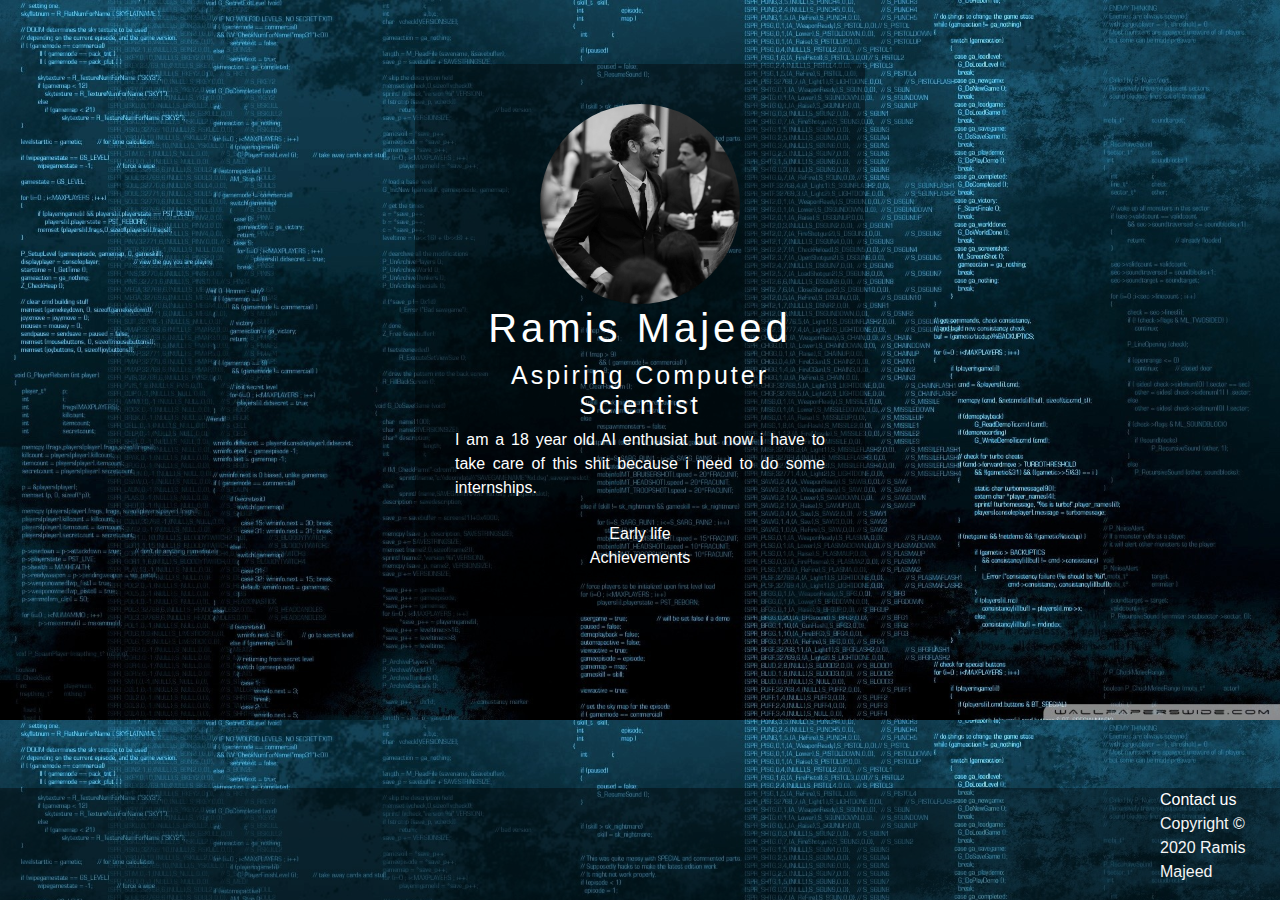
<file: index.html>
<!DOCTYPE html>
<html>
    <head>
    <link rel="stylesheet" href="style.css">
    
        <title>My Webpage</title>
        <meta charset="utf-8">
        <meta name="viewport" content="width=device-width, initial-scale=1, shrink-to-fit=no">
        <link rel="stylesheet" href="https://maxcdn.bootstrapcdn.com/bootstrap/4.0.0/css/bootstrap.min.css" >
        <link rel="stylesheet" href="https://use.fontawesome.com/releases/v5.6.1/css/all.css">
    </head>
    
    <body>
        
       <div class="box">
           <img src="ramis.jpg" alt="" class="box-img">
           <h1>Ramis Majeed</h1>
           <h5>Aspiring Computer Scientist</h5>
           <p>I am a 18 year old AI enthusiat but now i have to take care of this shit because i need to do some internships.</p>
           <ul>
            <li><a href="earlylife.html"> Early life</a></li>
            <li><a href="achievements.html">Achievements</a></li>
        </ul>
       </div>
            <div class="footer">
                <p><a href="contactus.html">Contact us </a> Copyright &copy; 2020 Ramis Majeed</p>
            </div>
    </body>
</html>
</file>
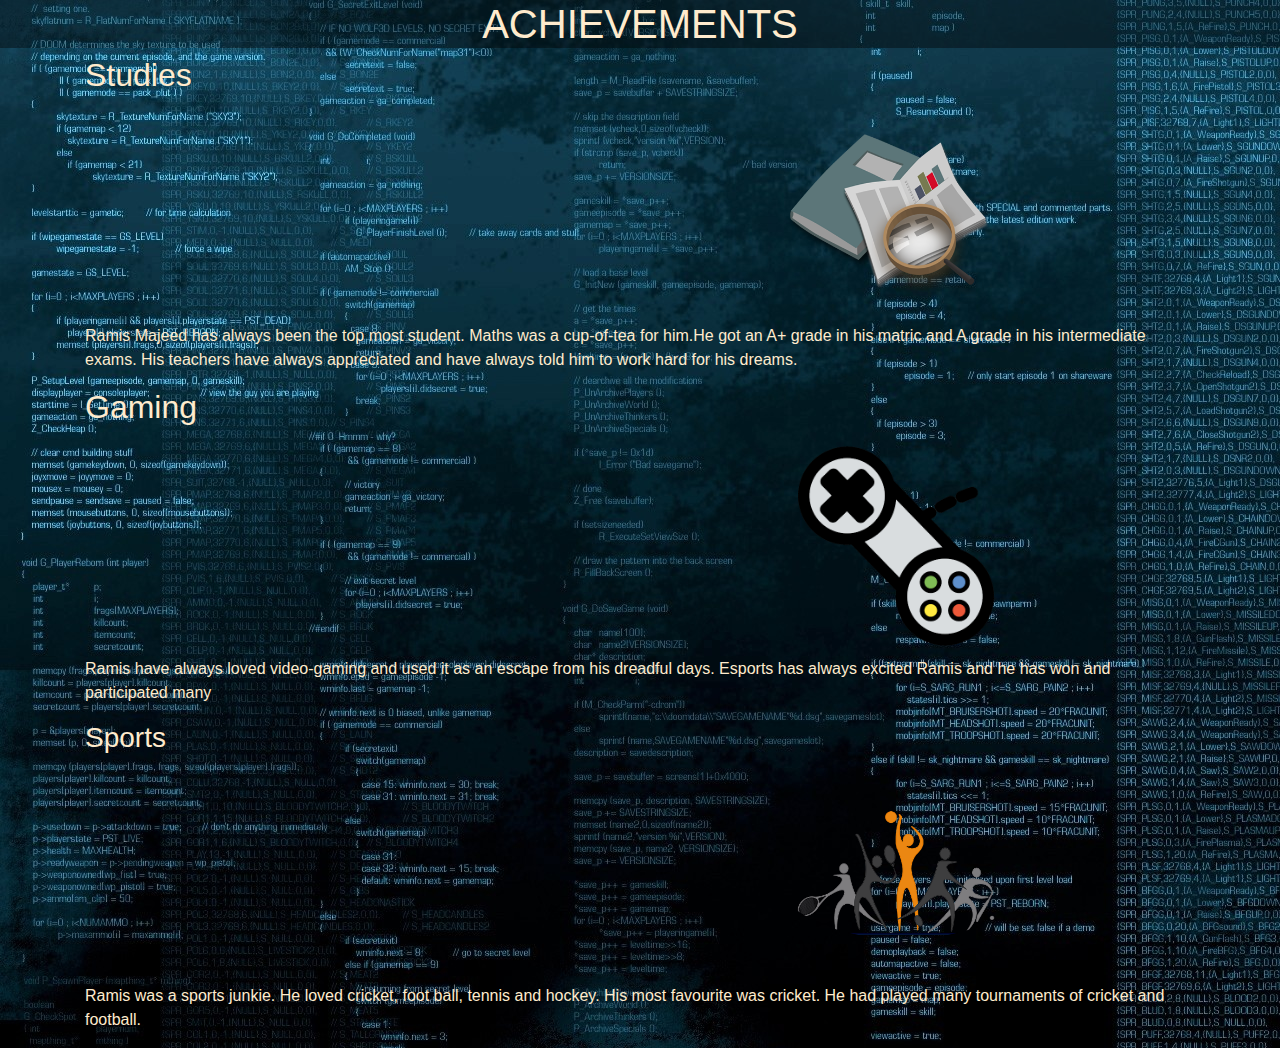
<file: achievements.html>
<!DOCTYPE html>
<html>
    <head>
    <title>My Webpage</title>

        <meta charset="utf-8">
        <meta name="viewport" content="width=device-width, initial-scale=1, shrink-to-fit=no">
        <link rel="stylesheet" href="https://maxcdn.bootstrapcdn.com/bootstrap/4.0.0/css/bootstrap.min.css" >
        
    
    </head>
    <style>
        .container {
                display: block;
                flex-wrap: wrap;
            }
                body{
                    background-image: url(cool.jpg);
                    color: blanchedalmond;
                }
            h1{
                text-align: center;
                background-color:rgba(0,0,0,0.4) ;
            }
            .pic{
                margin-left: 700px;
            }
                              
            
    </style>
    <body>
        <h1>ACHIEVEMENTS</h1>
        <div class="container">
            <h2 class="heading">Studies</h2>
            <img src="studies-png-4.png" class="pic" alt="books" height="20%" width="20%">
           <p>Ramis Majeed has always been the top most student. Maths was a cup-of-tea for him.He got an A+ grade in his matric and A grade in his intermediate exams.
                His teachers have always appreciated and have always told him to work hard for his dreams.
            </p>
          <h2 class="heading" >Gaming</h2>
            <img src="unnamed.png" alt="books" class="pic" height="20%" width="20%">
           <p>Ramis have always loved video-gaming and used it as an escape from his dreadful days. Esports has always excited Ramis and he has won and participated
                many   </p>
            <h3 class="heading">Sports</h3>
            <img src="unnamed (1).png" alt="books" class="pic" height="20%" width="20%">
           <p> Ramis was a sports junkie. He loved cricket, foot ball, tennis and hockey.
                His most favourite was cricket. He had played many tournaments of cricket and football.</p>
           </div>
        </body>

</html>
</file>
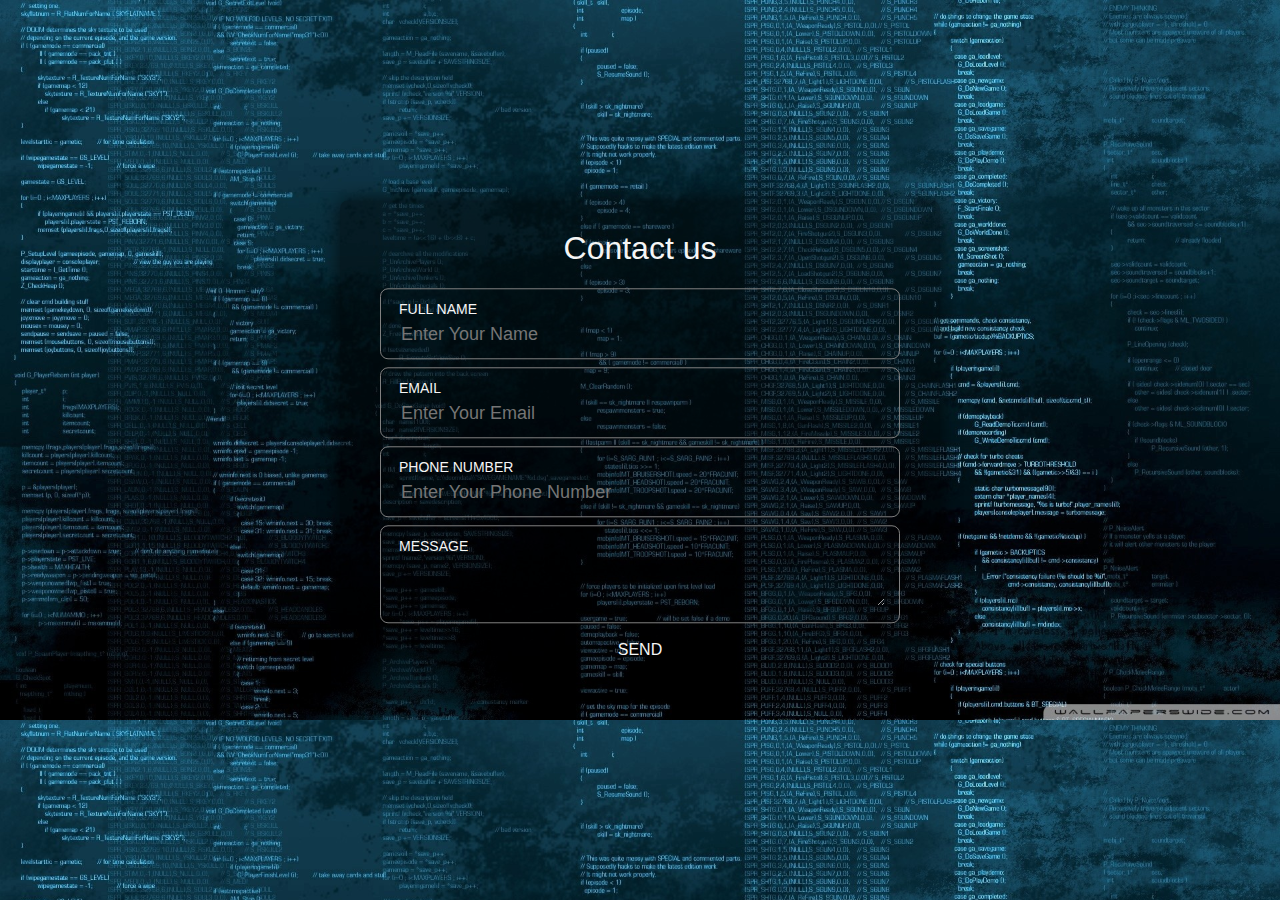
<file: contactus.html>
<!DOCTYPE html>
<html>
    <head>
        <title>Contact Us</title>
        <meta charset="utf-8"> 
        <link rel="stylesheet" href="contactus.css">       
    </head>
    <body>
        <div class="contact-form">
            <h1>Contact us </h1>
            <div class="txtb">
                <label>Full Name</label>
                <input type="text" name="" value="" placeholder="Enter Your Name">
                
            </div>
            <div class="txtb">
                <label>Email</label>
                <input type="email" name="" value="" placeholder="Enter Your Email">
                
            </div>
            <div class="txtb">
                <label>Phone Number</label>
                <input type="number" name="" value="" placeholder="Enter Your Phone Number">
                
            </div>
            <div class="txtb">
                <label>Message</label>
                <textarea > </textarea>
                
            </div>
            <a class="btn">Send</a>
        </div>
    </body>
</html>
</file>
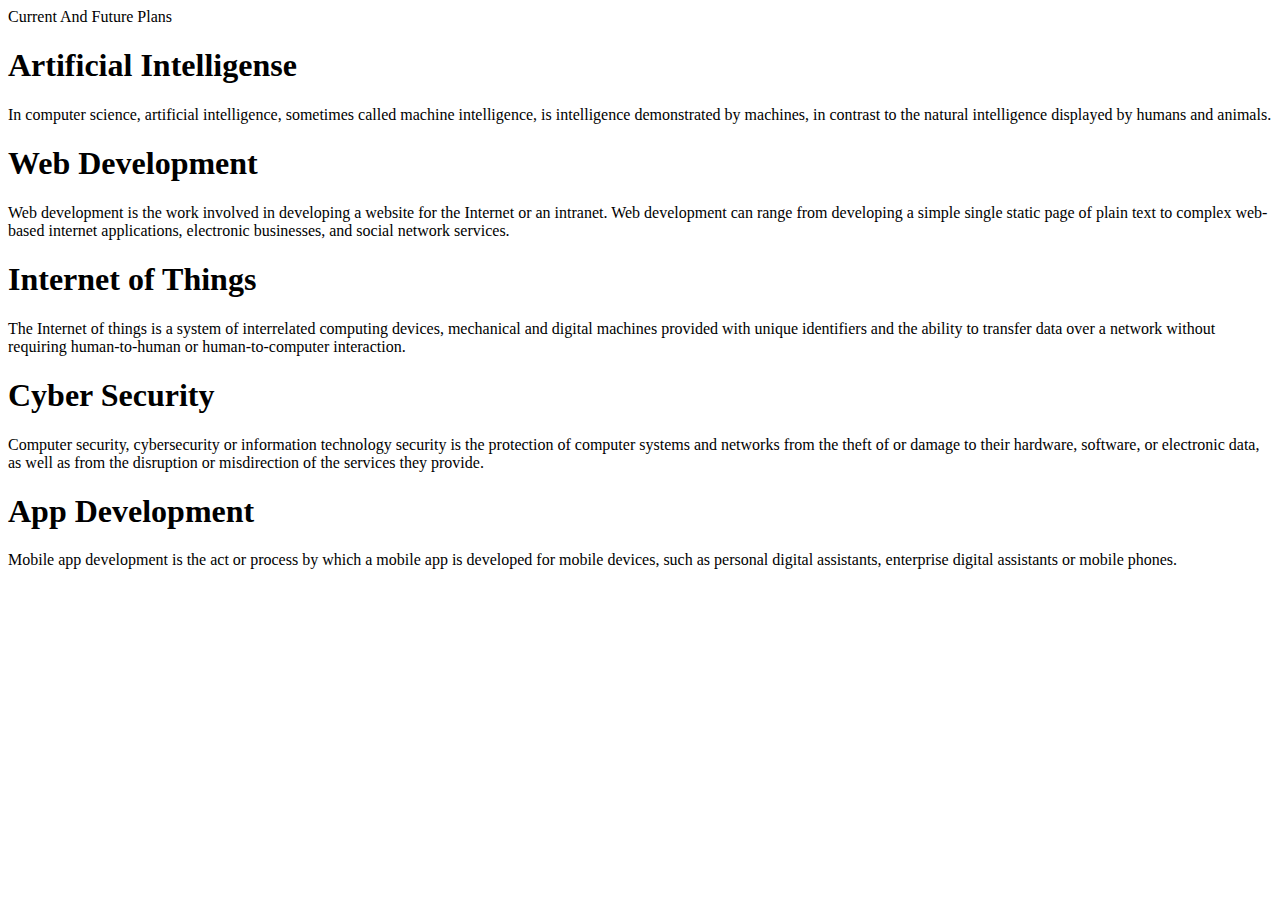
<file: currandfutplans.html>
<!DOCTYPE html>
    <html>
        <title>
            My Webpage
        </title>
       <head>
        Current And Future Plans
       </head> 
        <body>
            <h1>Artificial Intelligense</h1>
            <p>In computer science, artificial intelligence, sometimes called machine intelligence, is intelligence demonstrated by machines, in contrast to the natural intelligence displayed by humans and animals.</p>
            <h1>Web Development</h1>
            <p>Web development is the work involved in developing a website for the Internet or an intranet. Web development can range from developing a simple single static page of plain text to complex web-based internet applications, electronic businesses, and social network services.</p>
            <h1>Internet of Things</h1>
            <p>The Internet of things is a system of interrelated computing devices, mechanical and digital machines provided with unique identifiers and the ability to transfer data over a network without requiring human-to-human or human-to-computer interaction.</p>
            <h1>Cyber Security</h1>
            <p>Computer security, cybersecurity or information technology security is the protection of computer systems and networks from the theft of or damage to their hardware, software, or electronic data, as well as from the disruption or misdirection of the services they provide.</p>
            <h1>App Development</h1>
            <p>Mobile app development is the act or process by which a mobile app is developed for mobile devices, such as personal digital assistants, enterprise digital assistants or mobile phones.</p>
        </body>
        
    </html>
</file>
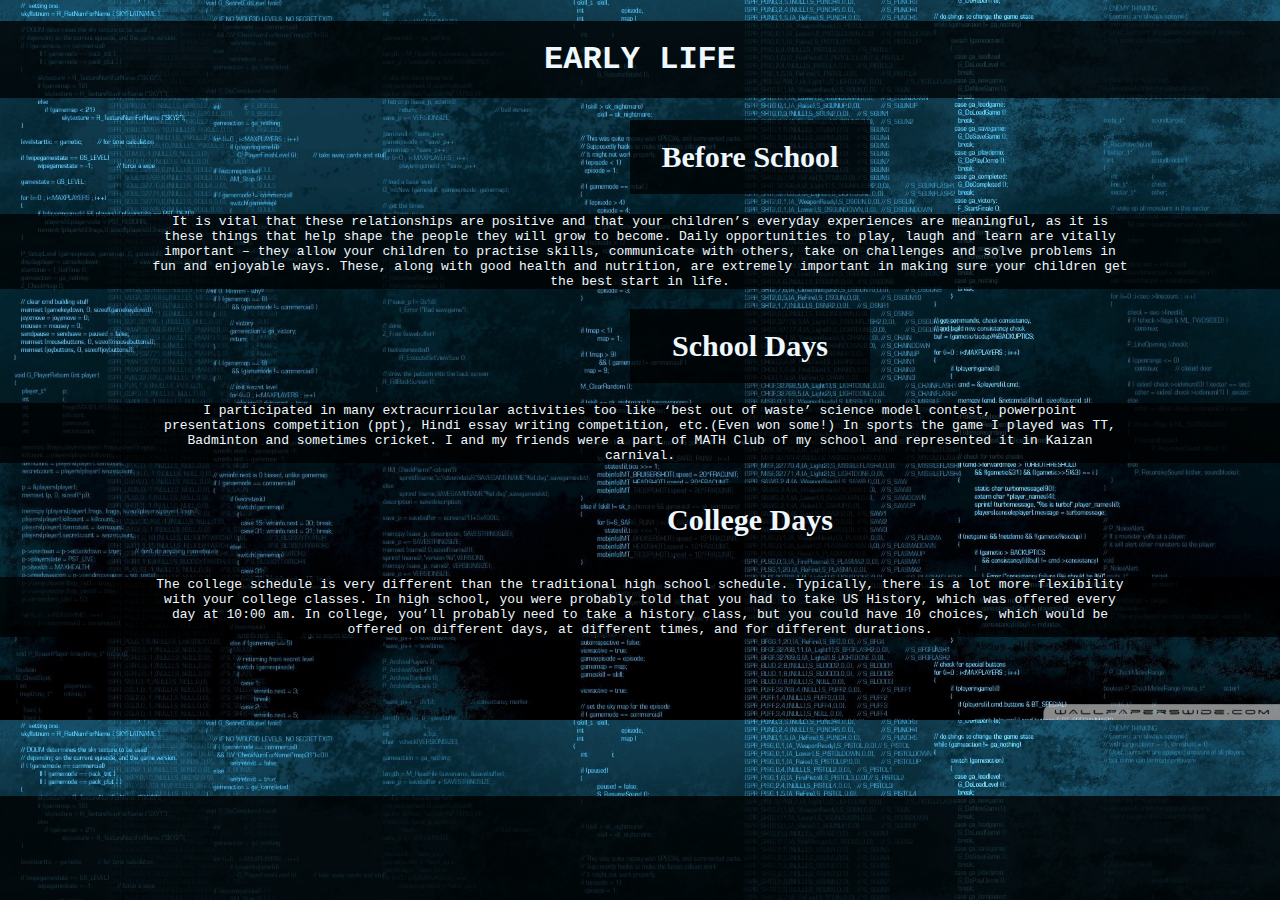
<file: earlylife.html>
<!DOCTYPE html>
    <html>
        <head>
    <title>My First Webpage</title>
        <meta charset="utf-8">
        <meta name="viewport" content="width=device-width, initial-scale=1, shrink-to-fit=no">
            <link rel="stylesheet" href="earlylife.css" type="text/css">
            
        </head>
       
        <body>
          <h1 id="el">EARLY LIFE
          </h1>
          <div class="bs">
          <h1 >Before School</h1>
         <p>It is vital that these relationships are positive and that your children’s everyday experiences are meaningful, as it is these things that help shape the people they will grow to become.
            Daily opportunities to play, laugh and learn are vitally important – they allow your children to practise skills, communicate with others, take on challenges and solve problems in fun and enjoyable ways.
            These, along with good health and nutrition, are extremely important in making sure your children get the best start in life.</p>
          </div>
          <div class="bs">
          <h1>School Days</h1>
          <p>I participated in many extracurricular activities too like ‘best out of waste’ science model contest, powerpoint presentations competition (ppt), Hindi essay writing competition, etc.(Even won some!) In sports the game I played was TT, Badminton and sometimes cricket. I and my friends were a part of MATH Club of my school and represented it in Kaizan carnival.</p>
        </div>
        <div class="bs">
          <h1>College Days</h1>
         
         
           <p>The college schedule is very different than the traditional high school schedule. Typically, there is a lot more flexibility with your college classes. In high school, you were probably told that you had to take US History, which was offered every day at 10:00 am. In college, you’ll probably need to take a history class, but you could have 10 choices, which would be offered on different days, at different times, and for different durations.</p>
          </div> 
          <div class="footer">
            <p>Copyright &copy; 2020 Ramis Majeed</p>
        </div>
          </body>
   
          </html>
</file>
<file: style.css>
body, ul {
  margin: 0;
  padding: 0;
  background-color: oldlace;
  background-size: cover;
  background-image: url(cool.jpg);
}

.box {
  width: 450px;
  background: rgba(0, 0, 0, 0.4);
  padding: 40px;
  text-align: center;
  margin: auto;
  margin-top: 5%;
  color: white;
  font-family: 'Segoe UI', Tahoma, Geneva, Verdana, sans-serif;
}

.box h1 {
  font-size: 40px;
  letter-spacing: 4px;
  font-weight: 100;
}

.box h5 {
  font-size: 25px;
  letter-spacing: 3px;
}

.box p {
  text-align: justify;
}

.box ul {
  display: inline-block;
  margin: 6px;
  list-style: none;
}

.box li a {
  color: white;
  text-decoration: none;
  -webkit-transition: all ease-in-out 250ms;
  transition: all ease-in-out 250ms;
}

.box-img {
  border-radius: 50%;
  width: 200px;
  height: 200px;
}

ul {
  background: 0;
  background-color: 0;
}

.box li a:hover {
  color: #42f5ec;
}

.footer {
  color: whitesmoke;
  margin: 0;
  position: absolute;
  bottom: 0;
  padding-left: 1160px;
  background-color: rgba(0, 0, 0, 0.4);
}

.footer p a {
  padding-right: 35px;
  -webkit-transition: ease-in-out 250ms;
  transition: ease-in-out 250ms;
  color: white;
}

.footer p a:hover {
  color: #42f5ec;
  text-decoration: none;
}
/*# sourceMappingURL=style.css.map */
</file>
<file: contactus.css>
body{
    margin: 0;
    padding: 0;
    background: url(cool.jpg);
    background-size:cover ;
    color: whitesmoke;
}
.contact-form{
    width: 85%;
    max-width: 600px;
    background: rgba(0, 0,0, 0.4);
    position: absolute;
    top: 50%;
    left: 50%;
    transform: translate(-50%,-50%);
    padding: 30px 40px;
    box-sizing:border-box;
    border-radius: 8px;
    text-align: center;
    box-shadow: 0 0 20px #000000b3;
    font-family: 'Montserrat',sans-serif;
}
.contact-form h1{
margin-top: 0px;
font-weight: 200;

}
.txtb{
    border: 1px solid grey;
    margin: 8px 0;
    padding: 12px 18px;
    border-radius: 8px;


}
.txtb label{
    display: block;
    text-align: left;
    color: whitesmoke;
    text-transform: uppercase;
    font-size: 14px;


}
.txtb input,textarea{
    width: 100%;
    border: none;
    background: none;
    outline: none;
    font-size: 18px;
    margin-top: 6px;
    color:white;

}
.btn{
    display: block;
    background: rgba(0, 0,0, 0);
    padding: 10px 0;
    color: whitesmoke;
    text-transform: uppercase;
    margin-top: 8px;
    width: 100%;
    cursor: inherit;

}
</file>
<file: earlylife.css>
body {
  padding: 0px;
  margin: 0px;
  color: aliceblue;
  background-image: url(cool.jpg);
  background-size: cover;
  background-size: 100%;
}

#el {
  background: rgba(0, 0, 0,0.76);
  padding: 20px;
  text-align: center;
  font-family: 'Courier New', Courier, monospace;

}
.bs h1{
  font-size: 30px;
  width: 200px;
  background: rgba(0, 0, 0,0.76);
  padding: 20px;
  text-align: center;
  margin-left: 630px;
}
.bs p{
  font-size: 100%;
  font-family: monospace;
  text-align: center;
  padding-left: 150px;
  padding-right: 150px;
  text-transform: none;
  background: rgba(0, 0, 0,0.76);

}

.footer{
  color: whitesmoke;
  margin: 0;
  position: absolute;
  bottom: 0;
  padding-left: 1300px;
  background-color: rgba(0, 0, 0,0.8);
}
/*# sourceMappingURL=earlylife.css.map */
</file>
